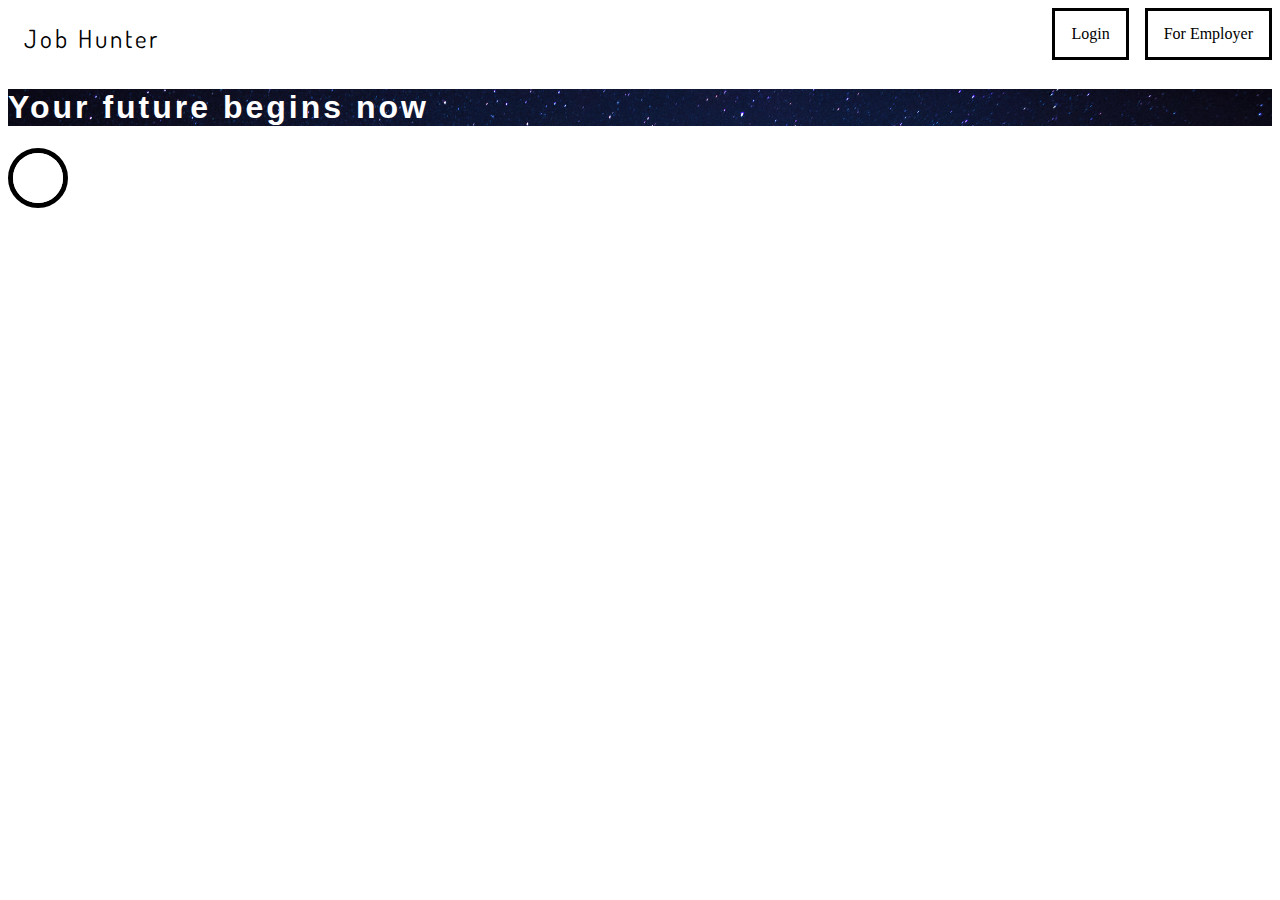
<file: WTA/Lab3/index.html>
<!DOCTYPE html>
<html lang="en">
<head>
  <title>Job Hunter!</title>
</head>
	<link rel="stylesheet" type="text/css" href="css/style.css">

	<link rel="stylesheet" href="https://use.fontawesome.com/releases/v5.6.3/css/all.css" integrity="sha384-UHRtZLI+pbxtHCWp1t77Bi1L4ZtiqrqD80Kn4Z8NTSRyMA2Fd33n5dQ8lWUE00s/" crossorigin="anonymous">

	<link href="https://fonts.googleapis.com/css?family=Just+Another+Hand|Lato|Oswald|PT+Sans|Dosis|Hind+Siliguri|Roboto+Mono|Oxygen&display=swap" rel="stylesheet">
</head>
<body>

<div>
	<ul class="ul_top">

  		<li class="li_top title_top" ><a href="#home">Job Hunter <i class="fab fa-searchengin"></i></a></li>

  		<li class="li_top box" style="float:right"><a class="active" href="#about">For Employer</a></li>

  		<li style="float:right">&nbsp;&nbsp;&nbsp;&nbsp;</li>

  		<li class="li_top box" style="float:right"><a class="active" href="#about">Login</a></li>
	</ul>
</div>

        <div class="profile">
          <h1>Your future begins now</h1>
        </div>

        <div class = "search-box">
		<input type="text", placeholder=" ">
		</div>

</body>
</file>
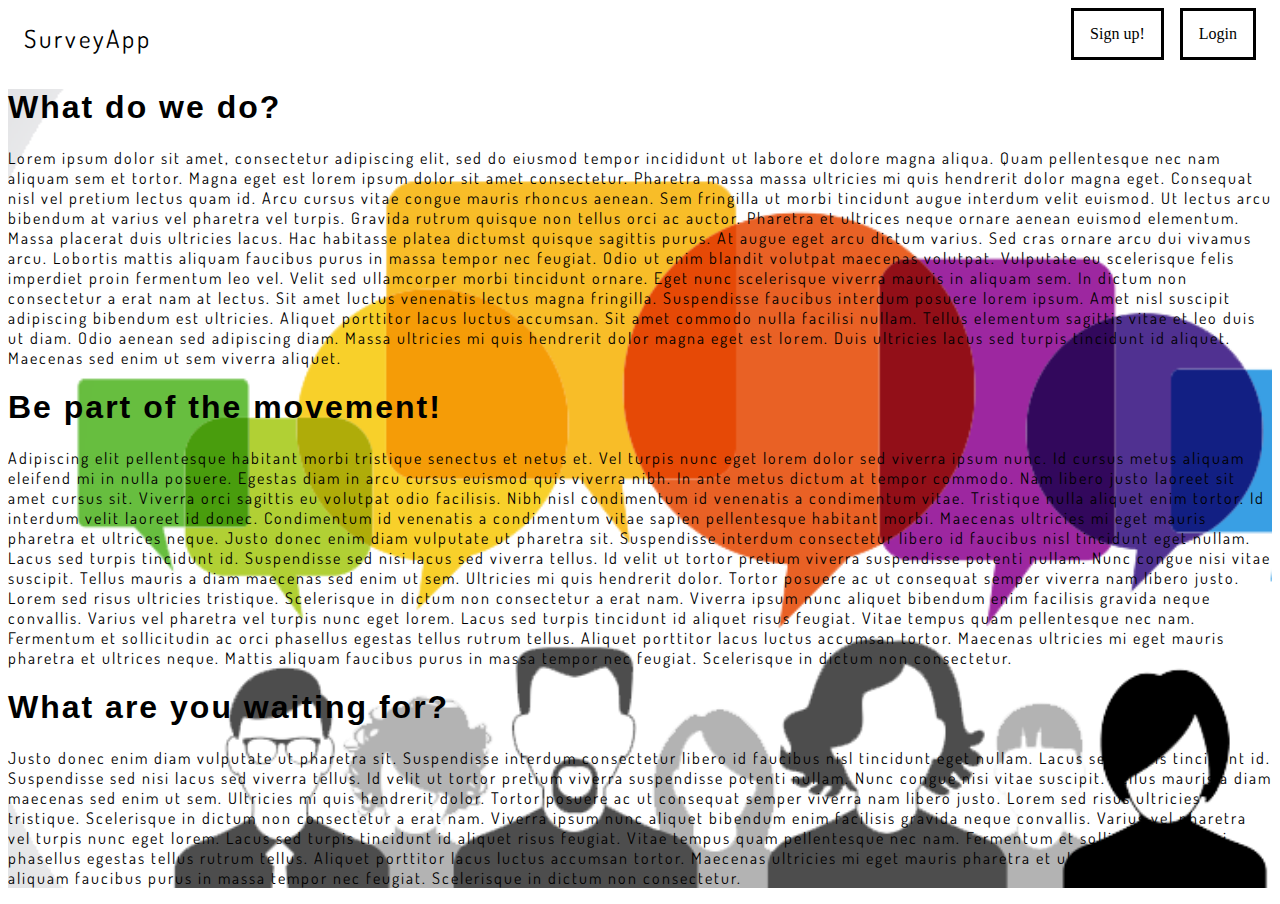
<file: WTA/Lab4/index.html>
<!DOCTYPE html>
<html lang="en">
<head>
  <title>SURVEY APP!</title>
</head>
	<link rel="stylesheet" type="text/css" href="css/style.css">
	<link rel="stylesheet" href="https://use.fontawesome.com/releases/v5.6.3/css/all.css" integrity="sha384-UHRtZLI+pbxtHCWp1t77Bi1L4ZtiqrqD80Kn4Z8NTSRyMA2Fd33n5dQ8lWUE00s/" crossorigin="anonymous">
	<link href="https://fonts.googleapis.com/css?family=Just+Another+Hand|Lato|Oswald|PT+Sans|Dosis|Hind+Siliguri|Roboto+Mono|Oxygen&display=swap" rel="stylesheet">
</head>


<body>


<div style = "background-color: green">
	<ul class="ul_top">

  		<li class="li_top title_top" ><a href="index.html">SurveyApp <i class="fas fa-poll"></i></a></li>

  		<li style="float:right">&nbsp;&nbsp;&nbsp;&nbsp;</li>

  		<li class="li_top box" style="float:right"><a class="active" href="login.html">Login</a></li>

      <li style="float:right">&nbsp;&nbsp;&nbsp;&nbsp;</li>

      <li class="li_top box" style="float:right"><a class="active" href="signup.html">Sign up!</a></li>
	</ul>
</div>

<div class="profile">
    <h1>What do we do?</h1>
    <p style="font-family: Dosis;">Lorem ipsum dolor sit amet, consectetur adipiscing elit, sed do eiusmod tempor incididunt ut labore et dolore magna aliqua. Quam pellentesque nec nam aliquam sem et tortor. Magna eget est lorem ipsum dolor sit amet consectetur. Pharetra massa massa ultricies mi quis hendrerit dolor magna eget. Consequat nisl vel pretium lectus quam id. Arcu cursus vitae congue mauris rhoncus aenean. Sem fringilla ut morbi tincidunt augue interdum velit euismod. Ut lectus arcu bibendum at varius vel pharetra vel turpis. Gravida rutrum quisque non tellus orci ac auctor. Pharetra et ultrices neque ornare aenean euismod elementum. Massa placerat duis ultricies lacus. Hac habitasse platea dictumst quisque sagittis purus.

    At augue eget arcu dictum varius. Sed cras ornare arcu dui vivamus arcu. Lobortis mattis aliquam faucibus purus in massa tempor nec feugiat. Odio ut enim blandit volutpat maecenas volutpat. Vulputate eu scelerisque felis imperdiet proin fermentum leo vel. Velit sed ullamcorper morbi tincidunt ornare. Eget nunc scelerisque viverra mauris in aliquam sem. In dictum non consectetur a erat nam at lectus. Sit amet luctus venenatis lectus magna fringilla. Suspendisse faucibus interdum posuere lorem ipsum. Amet nisl suscipit adipiscing bibendum est ultricies. Aliquet porttitor lacus luctus accumsan. Sit amet commodo nulla facilisi nullam. Tellus elementum sagittis vitae et leo duis ut diam. Odio aenean sed adipiscing diam. Massa ultricies mi quis hendrerit dolor magna eget est lorem. Duis ultricies lacus sed turpis tincidunt id aliquet. Maecenas sed enim ut sem viverra aliquet.

    </p>

    <h1>Be part of the movement!</h1>
    <p style="font-family: Dosis;">Adipiscing elit pellentesque habitant morbi tristique senectus et netus et. Vel turpis nunc eget lorem dolor sed viverra ipsum nunc. Id cursus metus aliquam eleifend mi in nulla posuere. Egestas diam in arcu cursus euismod quis viverra nibh. In ante metus dictum at tempor commodo. Nam libero justo laoreet sit amet cursus sit. Viverra orci sagittis eu volutpat odio facilisis. Nibh nisl condimentum id venenatis a condimentum vitae. Tristique nulla aliquet enim tortor. Id interdum velit laoreet id donec. Condimentum id venenatis a condimentum vitae sapien pellentesque habitant morbi. Maecenas ultricies mi eget mauris pharetra et ultrices neque.

Justo donec enim diam vulputate ut pharetra sit. Suspendisse interdum consectetur libero id faucibus nisl tincidunt eget nullam. Lacus sed turpis tincidunt id. Suspendisse sed nisi lacus sed viverra tellus. Id velit ut tortor pretium viverra suspendisse potenti nullam. Nunc congue nisi vitae suscipit. Tellus mauris a diam maecenas sed enim ut sem. Ultricies mi quis hendrerit dolor. Tortor posuere ac ut consequat semper viverra nam libero justo. Lorem sed risus ultricies tristique. Scelerisque in dictum non consectetur a erat nam. Viverra ipsum nunc aliquet bibendum enim facilisis gravida neque convallis. Varius vel pharetra vel turpis nunc eget lorem. Lacus sed turpis tincidunt id aliquet risus feugiat. Vitae tempus quam pellentesque nec nam. Fermentum et sollicitudin ac orci phasellus egestas tellus rutrum tellus. Aliquet porttitor lacus luctus accumsan tortor. Maecenas ultricies mi eget mauris pharetra et ultrices neque. Mattis aliquam faucibus purus in massa tempor nec feugiat. Scelerisque in dictum non consectetur.</p>

  <h1>What are you waiting for?</h1>
  <p style="font-family: Dosis;">Justo donec enim diam vulputate ut pharetra sit. Suspendisse interdum consectetur libero id faucibus nisl tincidunt eget nullam. Lacus sed turpis tincidunt id. Suspendisse sed nisi lacus sed viverra tellus. Id velit ut tortor pretium viverra suspendisse potenti nullam. Nunc congue nisi vitae suscipit. Tellus mauris a diam maecenas sed enim ut sem. Ultricies mi quis hendrerit dolor. Tortor posuere ac ut consequat semper viverra nam libero justo. Lorem sed risus ultricies tristique. Scelerisque in dictum non consectetur a erat nam. Viverra ipsum nunc aliquet bibendum enim facilisis gravida neque convallis. Varius vel pharetra vel turpis nunc eget lorem. Lacus sed turpis tincidunt id aliquet risus feugiat. Vitae tempus quam pellentesque nec nam. Fermentum et sollicitudin ac orci phasellus egestas tellus rutrum tellus. Aliquet porttitor lacus luctus accumsan tortor. Maecenas ultricies mi eget mauris pharetra et ultrices neque. Mattis aliquam faucibus purus in massa tempor nec feugiat. Scelerisque in dictum non consectetur.</p>

</div>

</body>
</file>
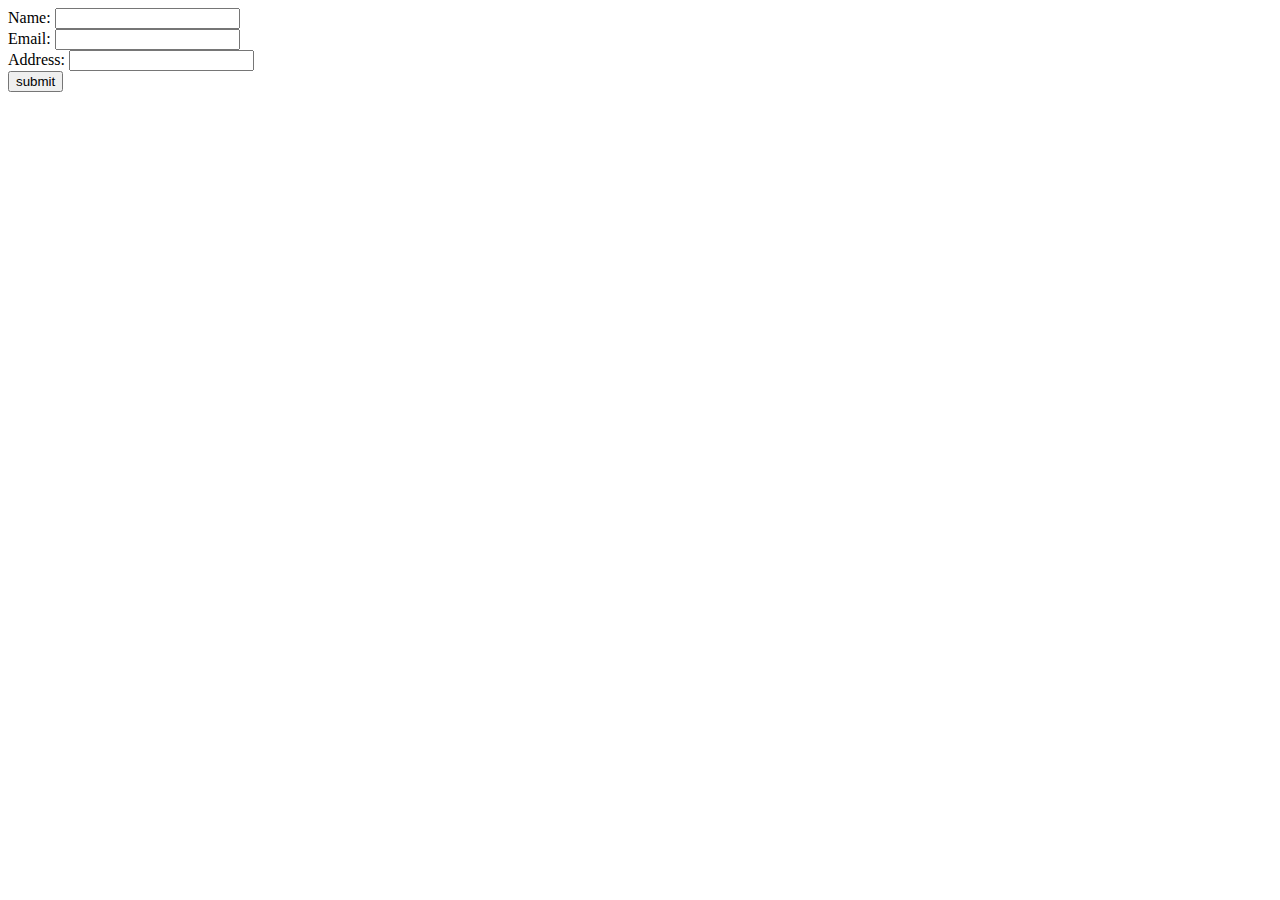
<file: 171IT125/WTA/Lab6&7/get_post/index.html>
<!DOCTYPE html>
<html lang="en">

<head>
    <meta charset="UTF-8">
    <meta name="viewport" content="width=device-width, initial-scale=1.0">
    <title>GET and POST example</title>
</head>

<body>
    <form action="/" method="POST">
        <label>Name: </label>
        <input type="text" name="name" value="" /><br />
        <label>Email: </label>
        <input type="text" name="email" value="" /><br />
        <label>Address: </label>
        <input type="text" name="address" value="" /><br />
        <button>submit</button>
    </form>
</body>

</html>
</file>
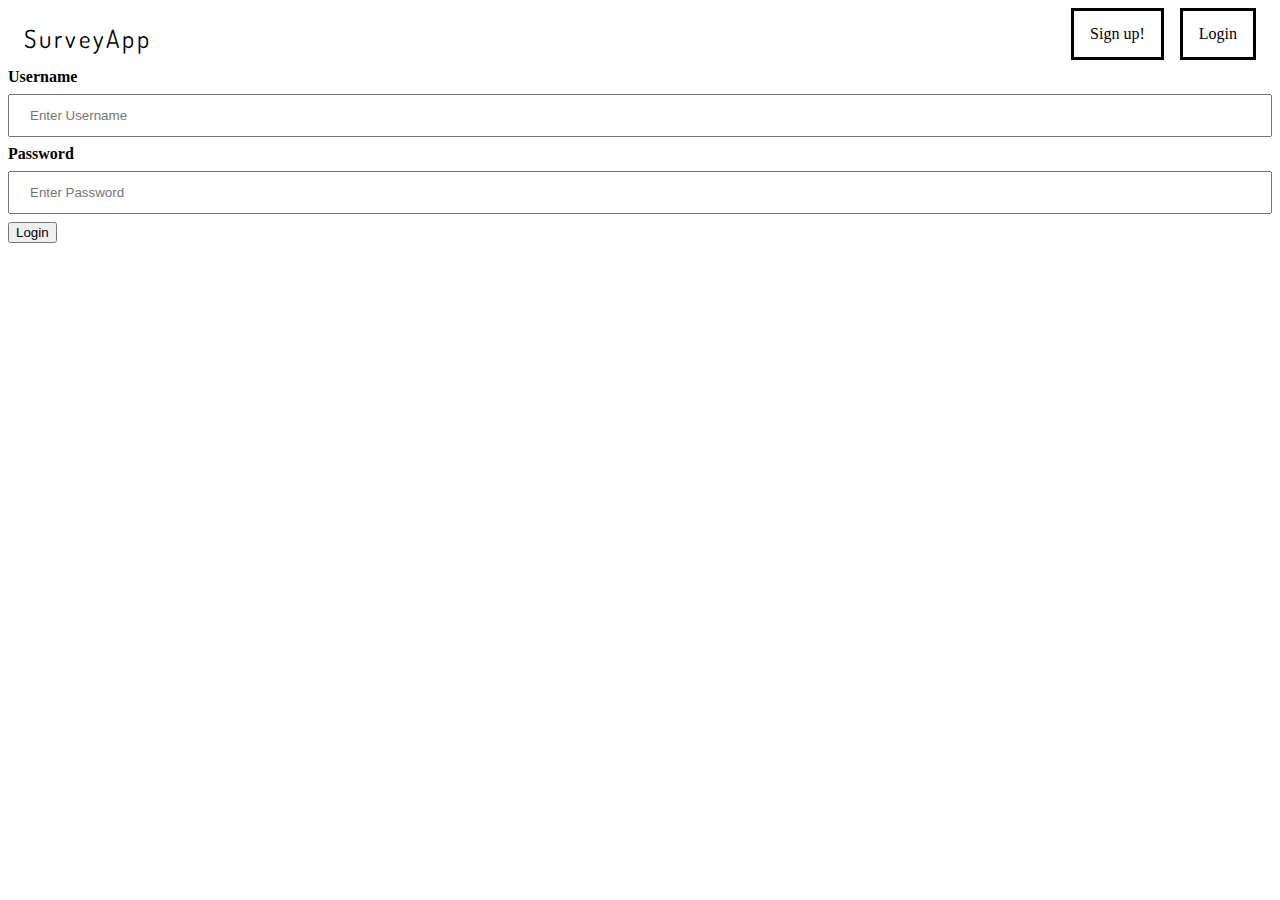
<file: WTA/Lab4/login.html>
<!DOCTYPE html>
<html lang="en">
<head>
  <title>SURVEY APP!</title>
</head>
  <link rel="stylesheet" type="text/css" href="css/style.css">
  <link rel="stylesheet" href="https://use.fontawesome.com/releases/v5.6.3/css/all.css" integrity="sha384-UHRtZLI+pbxtHCWp1t77Bi1L4ZtiqrqD80Kn4Z8NTSRyMA2Fd33n5dQ8lWUE00s/" crossorigin="anonymous">
  <link href="https://fonts.googleapis.com/css?family=Just+Another+Hand|Lato|Oswald|PT+Sans|Dosis|Hind+Siliguri|Roboto+Mono|Oxygen&display=swap" rel="stylesheet">
</head>
<body>

<div style = "background-color: green">
  <ul class="ul_top">

      <li class="li_top title_top" ><a href="index.html">SurveyApp <i class="fas fa-poll"></i></a></li>

      <li style="float:right">&nbsp;&nbsp;&nbsp;&nbsp;</li>

      <li class="li_top box" style="float:right"><a class="active" href="login.html">Login</a></li>

      <li style="float:right">&nbsp;&nbsp;&nbsp;&nbsp;</li>

      <li class="li_top box" style="float:right"><a class="active" href="signup.html">Sign up!</a></li>
  </ul>
</div>



 <form action="profile.html">
  <div class="form">
    <label for="uname"><b>Username</b></label>
    <input type="text" placeholder="Enter Username" name="uname" required>

    <label for="psw"><b>Password</b></label>
    <input type="password" placeholder="Enter Password" name="psw" required>

    <button type="submit">Login</button>
  </div>

<!--   <div class="container" style="background-color:#f1f1f1">
    <span class="psw">Forgot <a href="#">password?</a></span>
  </div> -->
</form> 

</body>
</file>
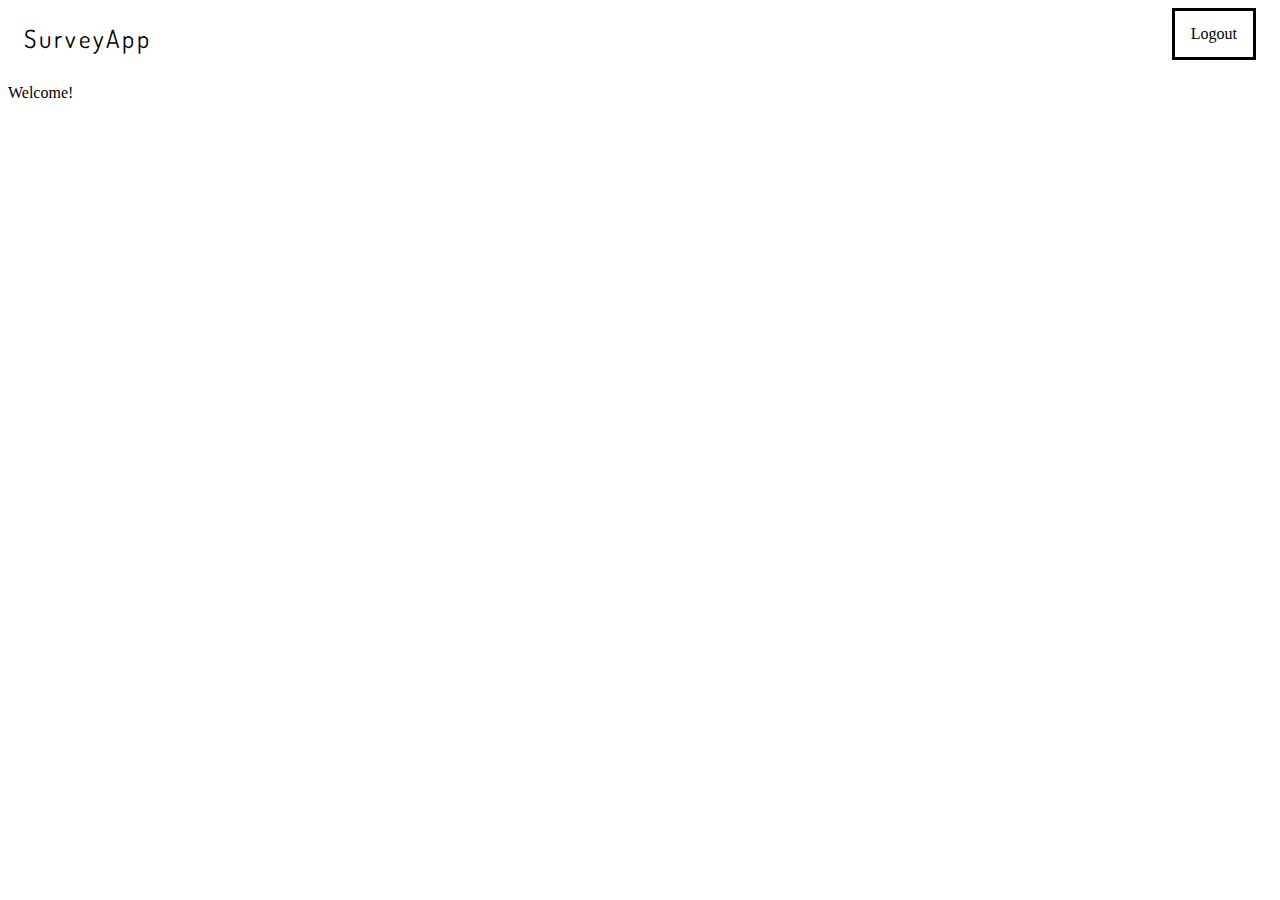
<file: WTA/Lab4/profile.html>
<!DOCTYPE html>
<html lang="en">
<head>
  <title>SURVEY APP!</title>
</head>
	<link rel="stylesheet" type="text/css" href="css/style.css">
	<link rel="stylesheet" href="https://use.fontawesome.com/releases/v5.6.3/css/all.css" integrity="sha384-UHRtZLI+pbxtHCWp1t77Bi1L4ZtiqrqD80Kn4Z8NTSRyMA2Fd33n5dQ8lWUE00s/" crossorigin="anonymous">
	<link href="https://fonts.googleapis.com/css?family=Just+Another+Hand|Lato|Oswald|PT+Sans|Dosis|Hind+Siliguri|Roboto+Mono|Oxygen&display=swap" rel="stylesheet">
</head>


<body>


<div style = "background-color: green">
	<ul class="ul_top">

  		<li class="li_top title_top" ><a href="index.html">SurveyApp <i class="fas fa-poll"></i></a></li>

  		<li style="float:right">&nbsp;&nbsp;&nbsp;&nbsp;</li>

  		<li class="li_top box" style="float:right"><a class="active" href="index.html">Logout</a></li>

	</ul>
</div>

<p>Welcome!</p>

</body>
</file>
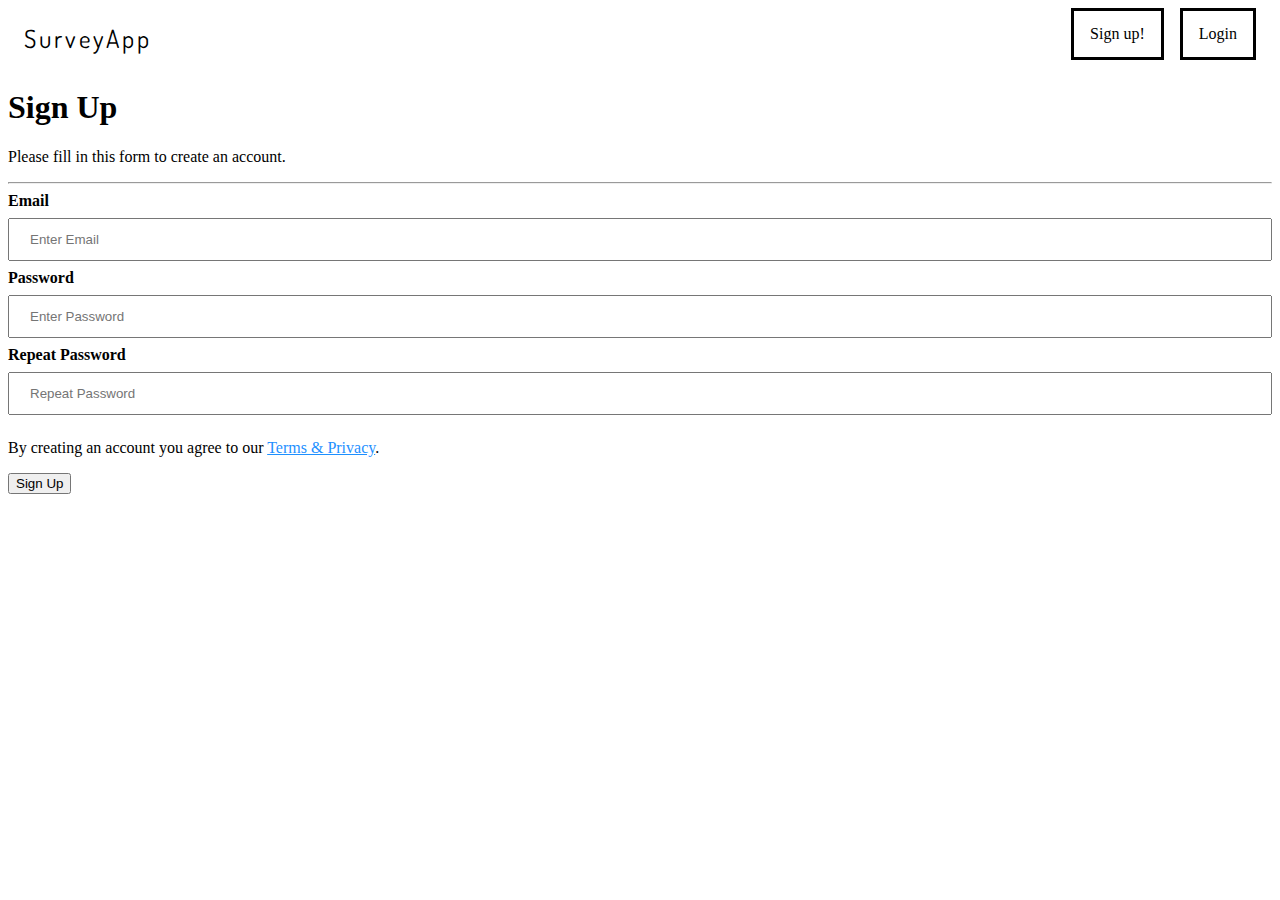
<file: WTA/Lab4/signup.html>
<!DOCTYPE html>
<html lang="en">
<head>
  <title>SURVEY APP!</title>
</head>
  <link rel="stylesheet" type="text/css" href="css/style.css">
  <link rel="stylesheet" href="https://use.fontawesome.com/releases/v5.6.3/css/all.css" integrity="sha384-UHRtZLI+pbxtHCWp1t77Bi1L4ZtiqrqD80Kn4Z8NTSRyMA2Fd33n5dQ8lWUE00s/" crossorigin="anonymous">
  <link href="https://fonts.googleapis.com/css?family=Just+Another+Hand|Lato|Oswald|PT+Sans|Dosis|Hind+Siliguri|Roboto+Mono|Oxygen&display=swap" rel="stylesheet">
</head>
<body>

<div style = "background-color: green">
  <ul class="ul_top">

      <li class="li_top title_top" ><a href="index.html">SurveyApp <i class="fas fa-poll"></i></a></li>

      <li style="float:right">&nbsp;&nbsp;&nbsp;&nbsp;</li>

      <li class="li_top box" style="float:right"><a class="active" href="login.html">Login</a></li>

      <li style="float:right">&nbsp;&nbsp;&nbsp;&nbsp;</li>

      <li class="li_top box" style="float:right"><a class="active" href="signup.html">Sign up!</a></li>
  </ul>
</div>

 <form name="signup" action="profile.html" onsubmit="validateForm()">
  <div class="form">
    <h1>Sign Up</h1>
    <p>Please fill in this form to create an account.</p>
    <hr>

    <label for="email"><b>Email</b></label>
    <input type="text" placeholder="Enter Email" name="email" required>

    <label for="psw"><b>Password</b></label>
    <input type="password" placeholder="Enter Password" name="psw" required>

    <label for="pswrepeat"><b>Repeat Password</b></label>
    <input type="password" placeholder="Repeat Password" name="pswrepeat" required>


    <p>By creating an account you agree to our <a href="TermsAndConditions.html" style="color:dodgerblue">Terms & Privacy</a>.</p>

    <div class="clearfix">
      <button type="submit" class="signupbtn">Sign Up</button>
    </div>
  </div>
</form> 
</body>

<script>
function validateForm() 
{
  var email = document.forms["signup"]["email"].value;
  var pswd = document.forms["signup"]["psw"].value;
  var pswdrepeat = document.forms["signup"]["pswrepeat"].value;
  var atposition=email.indexOf("@");  
  var dotposition=email.lastIndexOf("."); 


  if (atposition<1 || dotposition<atposition+2 || dotposition+2>=email.length)
  {  
  alert("Please enter a valid e-mail address");
  //return false;  
  }  

  if (pswd!=pswdrepeat)
  {
    alert("Password must be same!");  
    //return false; 
  }
  return true;
}  
</script>

</html>
</file>
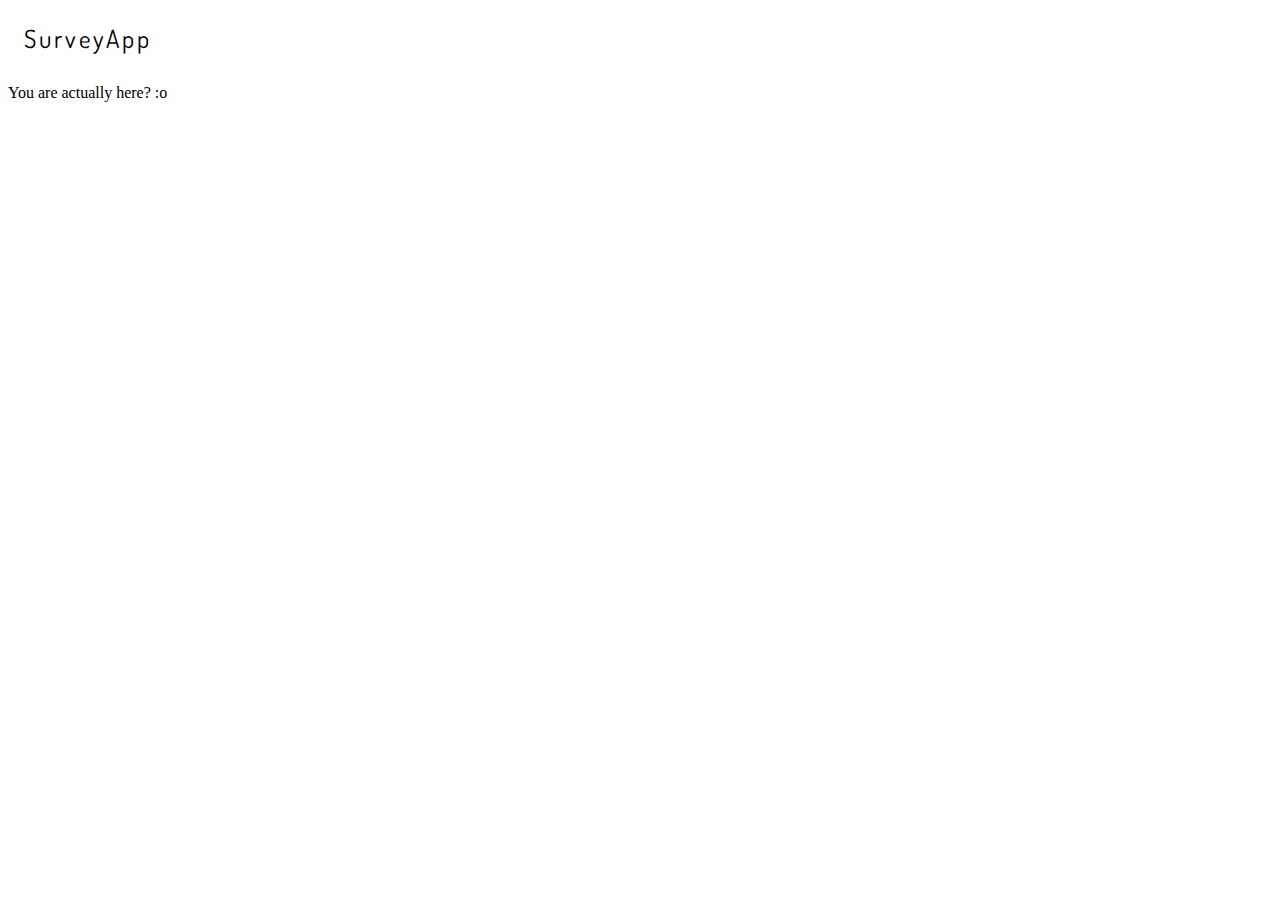
<file: WTA/Lab4/TermsAndConditions.html>
<!DOCTYPE html>
<html lang="en">
<head>
  <title>SURVEY APP!</title>
</head>
  <link rel="stylesheet" type="text/css" href="css/style.css">
  <link rel="stylesheet" href="https://use.fontawesome.com/releases/v5.6.3/css/all.css" integrity="sha384-UHRtZLI+pbxtHCWp1t77Bi1L4ZtiqrqD80Kn4Z8NTSRyMA2Fd33n5dQ8lWUE00s/" crossorigin="anonymous">
  <link href="https://fonts.googleapis.com/css?family=Just+Another+Hand|Lato|Oswald|PT+Sans|Dosis|Hind+Siliguri|Roboto+Mono|Oxygen&display=swap" rel="stylesheet">
</head>
<body>

<div style = "background-color: green">
  <ul class="ul_top">

      <li class="li_top title_top" ><a href="index.html">SurveyApp <i class="fas fa-poll"></i></a></li>
  </ul>
</div>

<p>You are actually here? :o </p>
</body>
</file>
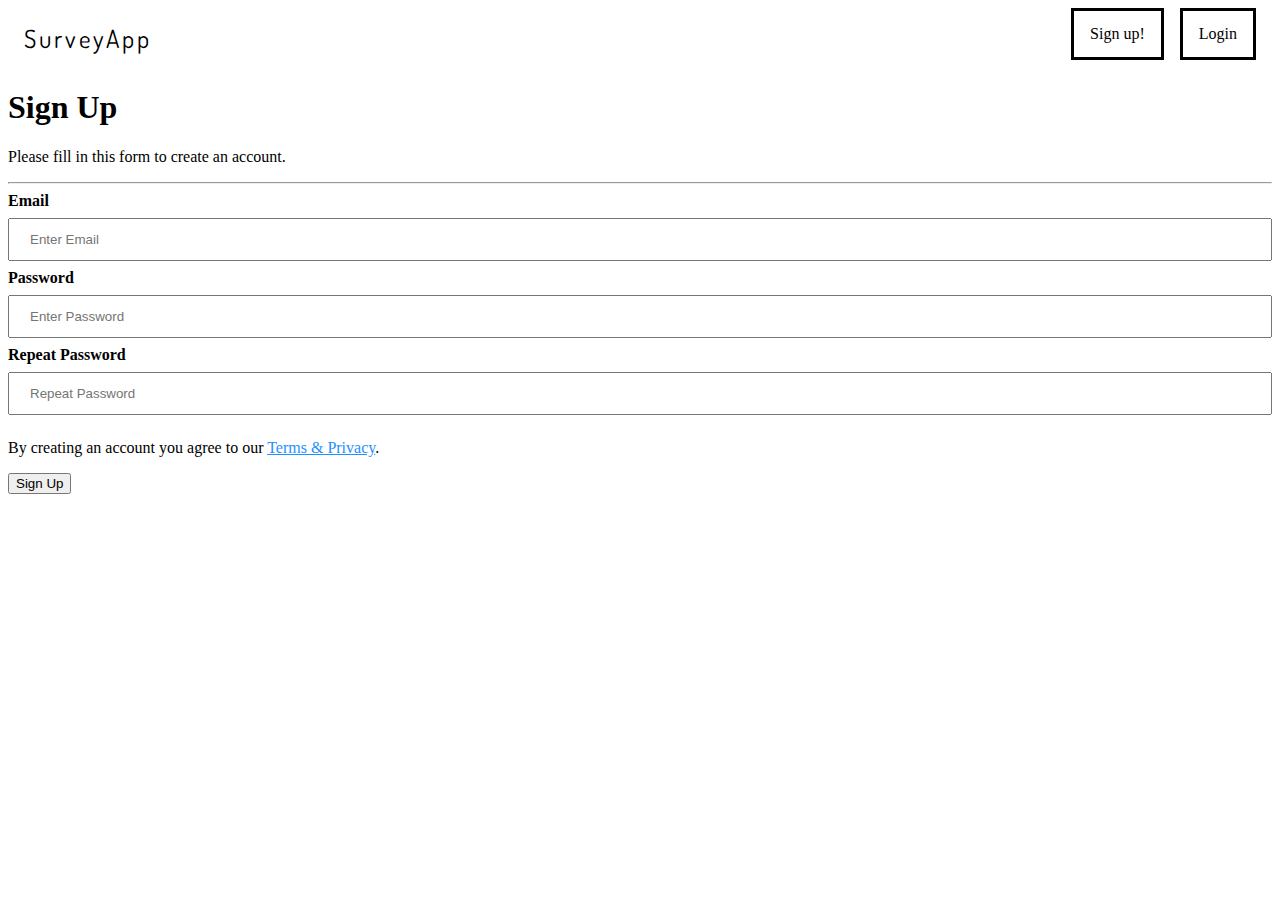
<file: 171IT125/WTA/Lab4/signup.html>
<!DOCTYPE html>
<html lang="en">
<head>
  <title>SURVEY APP!</title>
</head>
  <link rel="stylesheet" type="text/css" href="css/style.css">
  <link rel="stylesheet" href="https://use.fontawesome.com/releases/v5.6.3/css/all.css" integrity="sha384-UHRtZLI+pbxtHCWp1t77Bi1L4ZtiqrqD80Kn4Z8NTSRyMA2Fd33n5dQ8lWUE00s/" crossorigin="anonymous">
  <link href="https://fonts.googleapis.com/css?family=Just+Another+Hand|Lato|Oswald|PT+Sans|Dosis|Hind+Siliguri|Roboto+Mono|Oxygen&display=swap" rel="stylesheet">
</head>
<body>

<div style = "background-color: green">
  <ul class="ul_top">

      <li class="li_top title_top" ><a href="index.html">SurveyApp <i class="fas fa-poll"></i></a></li>

      <li style="float:right">&nbsp;&nbsp;&nbsp;&nbsp;</li>

      <li class="li_top box" style="float:right"><a class="active" href="login.html">Login</a></li>

      <li style="float:right">&nbsp;&nbsp;&nbsp;&nbsp;</li>

      <li class="li_top box" style="float:right"><a class="active" href="signup.html">Sign up!</a></li>
  </ul>
</div>

 <form name="signup" action="profile.html" onsubmit="return validateForm()">
  <div class="form">
    <h1>Sign Up</h1>
    <p>Please fill in this form to create an account.</p>
    <hr>

    <label for="email"><b>Email</b></label>
    <input type="text" placeholder="Enter Email" name="email" required>

    <label for="psw"><b>Password</b></label>
    <input type="password" placeholder="Enter Password" name="psw" required>

    <label for="pswrepeat"><b>Repeat Password</b></label>
    <input type="password" placeholder="Repeat Password" name="pswrepeat" required>


    <p>By creating an account you agree to our <a href="TermsAndConditions.html" style="color:dodgerblue">Terms & Privacy</a>.</p>

    <div class="clearfix">
      <button type="submit" class="signupbtn">Sign Up</button>
    </div>
  </div>
</form> 
</body>

<script>
function validateForm() 
{
  var email = document.forms["signup"]["email"].value;
  var pswd = document.forms["signup"]["psw"].value;
  var pswdrepeat = document.forms["signup"]["pswrepeat"].value;
  var atposition=email.indexOf("@");  
  var dotposition=email.lastIndexOf("."); 


  if (atposition<1 || dotposition<atposition+2 || dotposition+2>=email.length)
  {  
  alert("Please enter a valid e-mail address");
  return false;  
  }  

  if (pswd!=pswdrepeat)
  {
    alert("Password must be same!");  
    return false; 
  }
  return true;
}  
</script>

</html>
</file>
<file: WTA/Lab3/css/style.css>
.profile
{
  background-image: URL("../img/stars.jpeg");
  background-size: cover;
  color: white;
  font-family: 'Just Another Hand', sans-serif;
  letter-spacing: 3px;
}

.ul_top {
  list-style-type: none;
  margin: 0;
  padding: 0;
  overflow: hidden;
  background-color: white;
}

.li_top {
  float: left;
}

.li_top a {
  display: block;
  color: black;
  text-align: center;
  padding: 14px 16px;
  text-decoration: none;
}

.li_top:hover {
  background-color: grey;
}

.title_top
{
  font-family: 'Dosis', sans-serif;
  font-size: 25px;
  letter-spacing: 3px;
  text-align: left;
}

.box
{
  border: 3px solid black;
}


.search-box {
  border: solid 5px black;
  display: inline-block;
  position: relative;
  border-radius: 50px;
  input[type="text"] {
    font-family: Raleway, sans-serif;
    font-size: 20px;
    font-weight: bold;
    width: 50px;
    height: 50px;
    padding: 5px 40px 5px 10px;
    border: none;
    box-sizing: border-box;
    border-radius: 50px;
    transition: width 800ms cubic-bezier(0.5, -0.5, 0.5, 0.5) 600ms;
    &:focus {
      outline: none;
    }
    &:focus, &:not(:placeholder-shown) {
      width: 300px;
      transition: width 800ms cubic-bezier(0.5, -0.5, 0.5, 1.5);
      + span {
        bottom: 13px;
        right: 10px;
        transition: bottom 300ms ease-out 800ms, right 300ms ease-out 800ms;
      }
      + span:after {
        top: 0;
        right: 10px;
        opacity: 1;
        transition: top 300ms ease-out 1100ms, right 300ms ease-out 1100ms, opacity 300ms ease 1100ms;
      }
    }
  }
  span {
    width: 25px;
    height: 25px;
    display: flex;
    justify-content: center;
    align-items: center;
    position: absolute;
    bottom: -13px;
    right: -15px;
    transition: bottom 300ms ease-out 300ms, right 300ms ease-out 300ms;
    &:before, &:after {
      content: '';
      height: 25px;
      border-left: solid 5px black;
      position: absolute;
      transform: rotate(-45deg);
    }
    &:after {
      transform: rotate(45deg);
      opacity: 0;
      top: -20px;
      right: -10px;
      transition: top 300ms ease-out, right 300ms ease-out, opacity 300ms ease-out;
    }
  }
}
</file>
<file: WTA/Lab4/css/style.css>
.header
{
  background-color: green;
}

.profile
{
  background-image: URL("../img/survey.png");
  background-size: cover;
  background-repeat: no-repeat;
  background-opacity: 0.6;
  color: black;
  font-family: 'Just Another Hand', sans-serif;
  letter-spacing: 2px;
}

.ul_top {
  list-style-type: none;
  margin: 0;
  padding: 0;
  overflow: hidden;
  background-color: white;
}

.li_top {
  float: left;
}

.li_top a {
  display: block;
  color: black;
  text-align: center;
  padding: 14px 16px;
  text-decoration: none;
}

.li_top:hover {
  background-color: grey;
}

.title_top
{
  font-family: 'Dosis', sans-serif;
  font-size: 25px;
  letter-spacing: 3px;
  text-align: left;
}

.box
{
  border: 3px solid black;
}


.form input
{
  width: 100%;
  padding: 12px 20px;
  margin: 8px 0;
  box-sizing: border-box;
}
</file>
<file: 171IT125/WTA/Lab4/css/style.css>
.header
{
  background-color: green;
}

.profile
{
  background-image: URL("../img/survey.png");
  background-size: cover;
  background-repeat: no-repeat;
  opacity: 0.6;
  color: black;
  font-family: 'Just Another Hand', sans-serif;
  letter-spacing: 2px;
}

.ul_top {
  list-style-type: none;
  margin: 0;
  padding: 0;
  overflow: hidden;
  background-color: white;
}

.li_top {
  float: left;
}

.li_top a {
  display: block;
  color: black;
  text-align: center;
  padding: 14px 16px;
  text-decoration: none;
}

.li_top:hover {
  background-color: grey;
}

.title_top
{
  font-family: 'Dosis', sans-serif;
  font-size: 25px;
  letter-spacing: 3px;
  text-align: left;
}

.box
{
  border: 3px solid black;
}


.form input
{
  width: 100%;
  padding: 12px 20px;
  margin: 8px 0;
  box-sizing: border-box;
}
</file>
